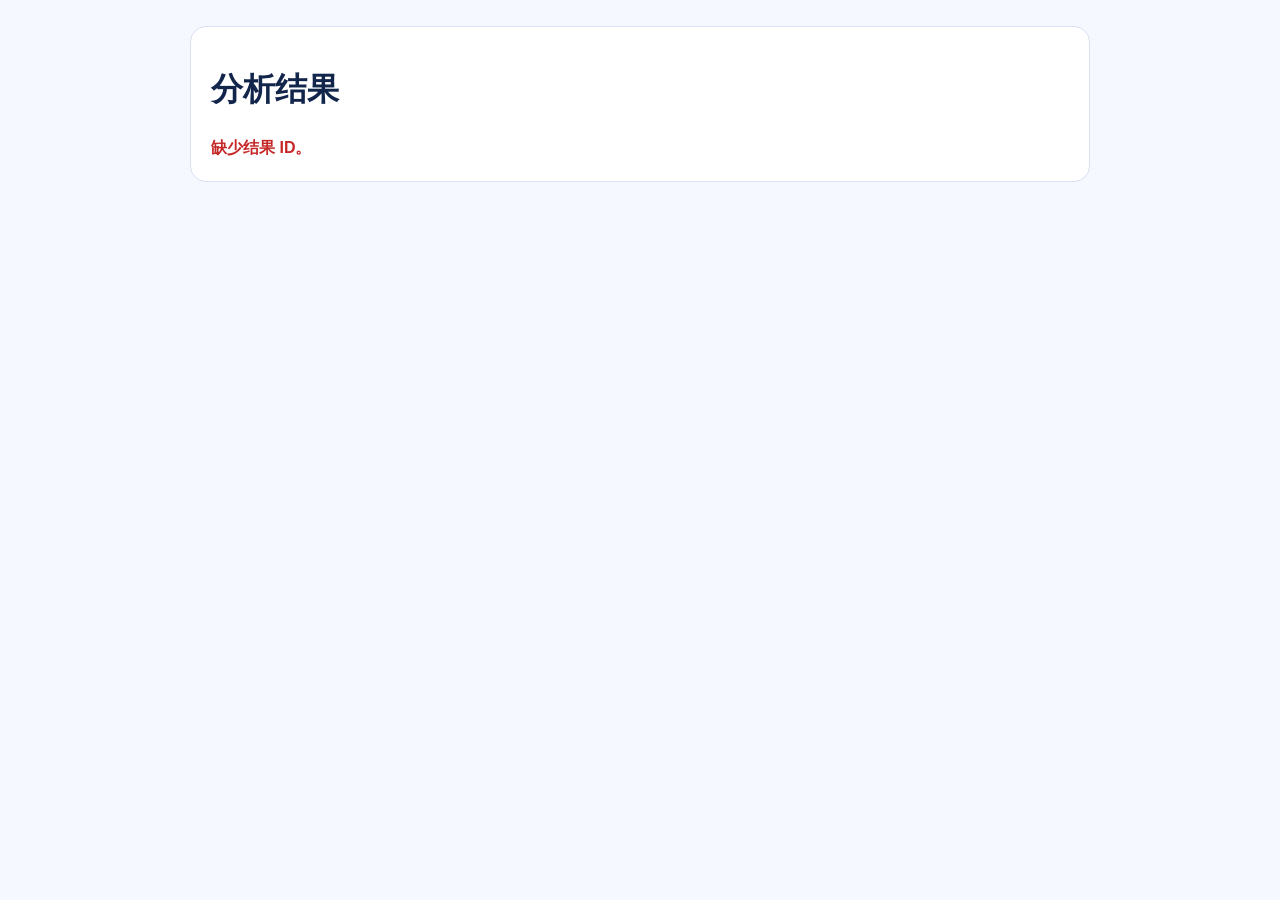
<file: www.cbea.com.hk/ai-stock-result.html>
<!DOCTYPE html>
<html lang="zh-CN">
<head>
  <meta charset="UTF-8" />
  <meta name="viewport" content="width=device-width, initial-scale=1.0" />
  <title>分析结果</title>
  <style>
    body { margin: 0; font-family: "PingFang SC", "Microsoft Yahei", sans-serif; background: #f5f8fe; color: #12254a; }
    .wrap { max-width: 900px; margin: 26px auto; padding: 0 16px; }
    .card { background: #fff; border: 1px solid #d7e2f4; border-radius: 16px; padding: 20px; }
    .meta { color: #5c6a85; font-size: 13px; margin-bottom: 16px; }
    .analysis { white-space: pre-wrap; line-height: 1.7; }
    .error { color: #c62828; font-weight: 600; }
  </style>
</head>
<body>
  <div class="wrap">
    <div class="card">
      <h1 id="title">分析结果</h1>
      <div id="meta" class="meta"></div>
      <div id="analysis" class="analysis"></div>
    </div>
  </div>

  <script>
    const titleEl = document.getElementById('title');
    const metaEl = document.getElementById('meta');
    const analysisEl = document.getElementById('analysis');

    init();

    async function init() {
      const id = new URLSearchParams(window.location.search).get('id');
      if (!id) {
        showError('缺少结果 ID。');
        return;
      }

      try {
        const res = await fetch(`/api/analyses/${encodeURIComponent(id)}`);
        const data = await res.json();
        if (!res.ok) {
          throw new Error(data.error || `HTTP ${res.status}`);
        }

        titleEl.textContent = `${data.stock_name} (${data.stock_code}) 分析结果`;
        metaEl.textContent = `生成时间：${new Date(data.created_at).toLocaleString()}`;
        analysisEl.textContent = data.analysis_text || '';
      } catch (err) {
        showError(err.message);
      }
    }

    function showError(message) {
      metaEl.textContent = '';
      analysisEl.innerHTML = `<span class="error">${message}</span>`;
    }
  </script>
</body>
</html>
</file>
